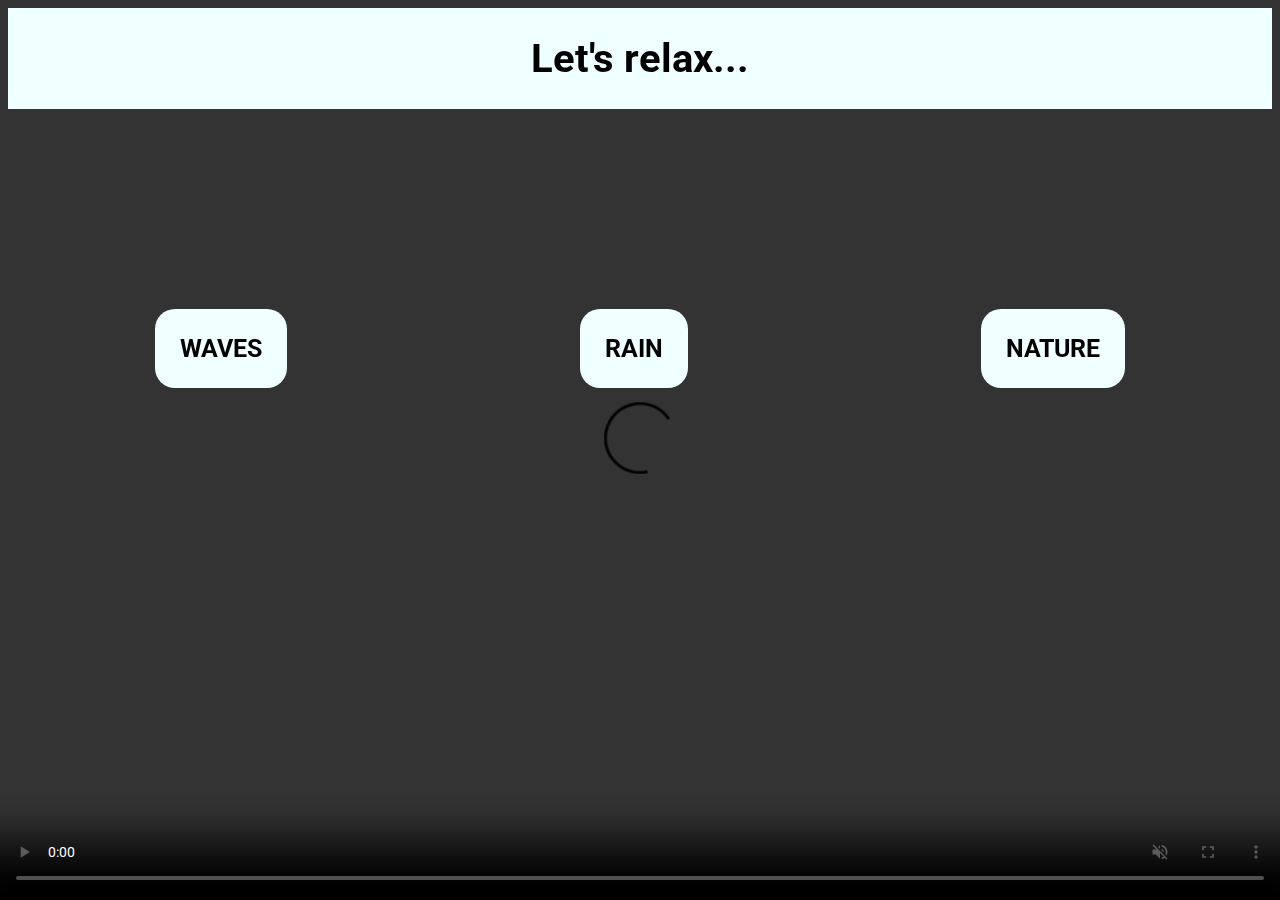
<file: index.html>
<!DOCTYPE html>
<html lang="en">
<head>
    <meta charset="UTF-8">
    <meta http-equiv="X-UA-Compatible" content="IE=edge">
    <meta name="viewport" content="width=device-width, initial-scale=1.0">
    <title>Document</title>
    <link rel="stylesheet" href="style.css">
    <link rel="icon" href="data:,">
    <link rel="preconnect" href="https://fonts.googleapis.com">
    <link rel="preconnect" href="https://fonts.gstatic.com" crossorigin>
    <link href="https://fonts.googleapis.com/css2?family=Roboto:wght@100&display=swap" rel="stylesheet">
</head>

<body>
    <div id="header">
        <h1>Let's relax...</h1>
    </div>

    <div id="btn-container">
        <button id="btn"><a href="Waves/waves.html">WAVES</a></button>
        <button id="btn"><a href="Rain/rain.html">RAIN</a></button>
        <button id="btn"><a href="Nature/nature.html">NATURE</a></button>
    </div>

    <video controls scrolling="no" autoplay="autoplay" loop="loop" muted defaultMuted playsinline id="myVideo">
        <source src="https://cdn.glitch.com/eeaf6ebc-3ee8-45cf-aa54-1394e24c3353%2FExotic%20beach.mp4?v=1628649495599" type="video/mp4">
    </video>

</body>
</html>
</file>
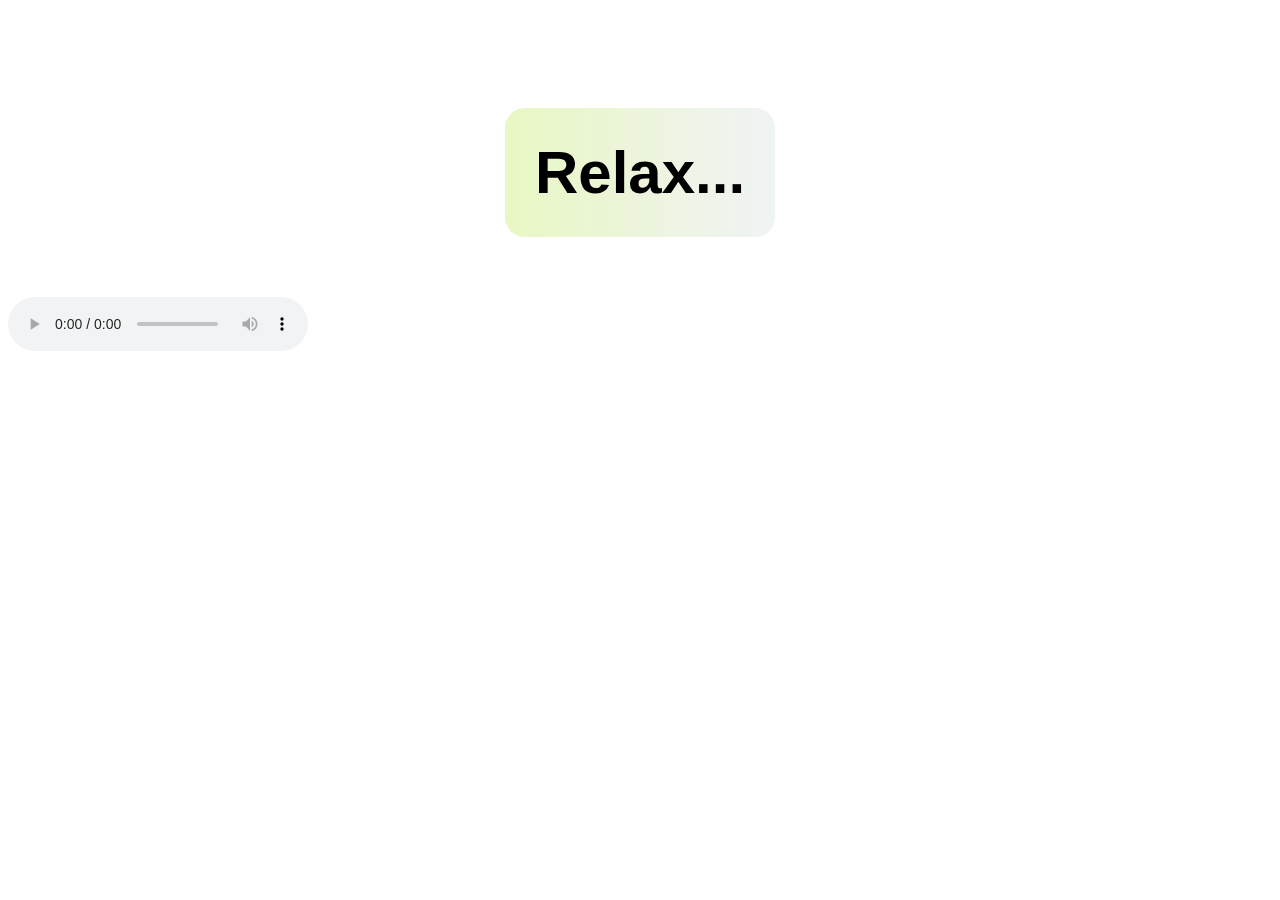
<file: Nature/nature.html>
<!DOCTYPE html>
<html lang="en">
<head>
    <meta charset="UTF-8">
    <meta http-equiv="X-UA-Compatible" content="IE=edge">
    <meta name="viewport" content="width=device-width, initial-scale=1.0">
    <title>Document</title>
    <link rel="stylesheet" href="nature.css">
</head>

<body>

    <div id="container-countdown">
        <p id="countdown">Relax...</p>
    </div>

    <audio id="player" autoplay="autoplay" loop="loop" controls>
        <source src="https://cdn.glitch.com/eeaf6ebc-3ee8-45cf-aa54-1394e24c3353%2Fnature.mp3?v=1628699781050" type="audio/mp3">
        </audio>
        
        <video scrolling="no" autoplay="autoplay" loop="loop" muted defaultMuted playsinline id="myVideo">
        <source src="https://cdn.glitch.com/eeaf6ebc-3ee8-45cf-aa54-1394e24c3353%2FGreen%20leaves.mp4?v=1628699823058" type="video/mp4" controls>
        </video>


    <script src="nature.js"></script>
</body>
</html>
</file>
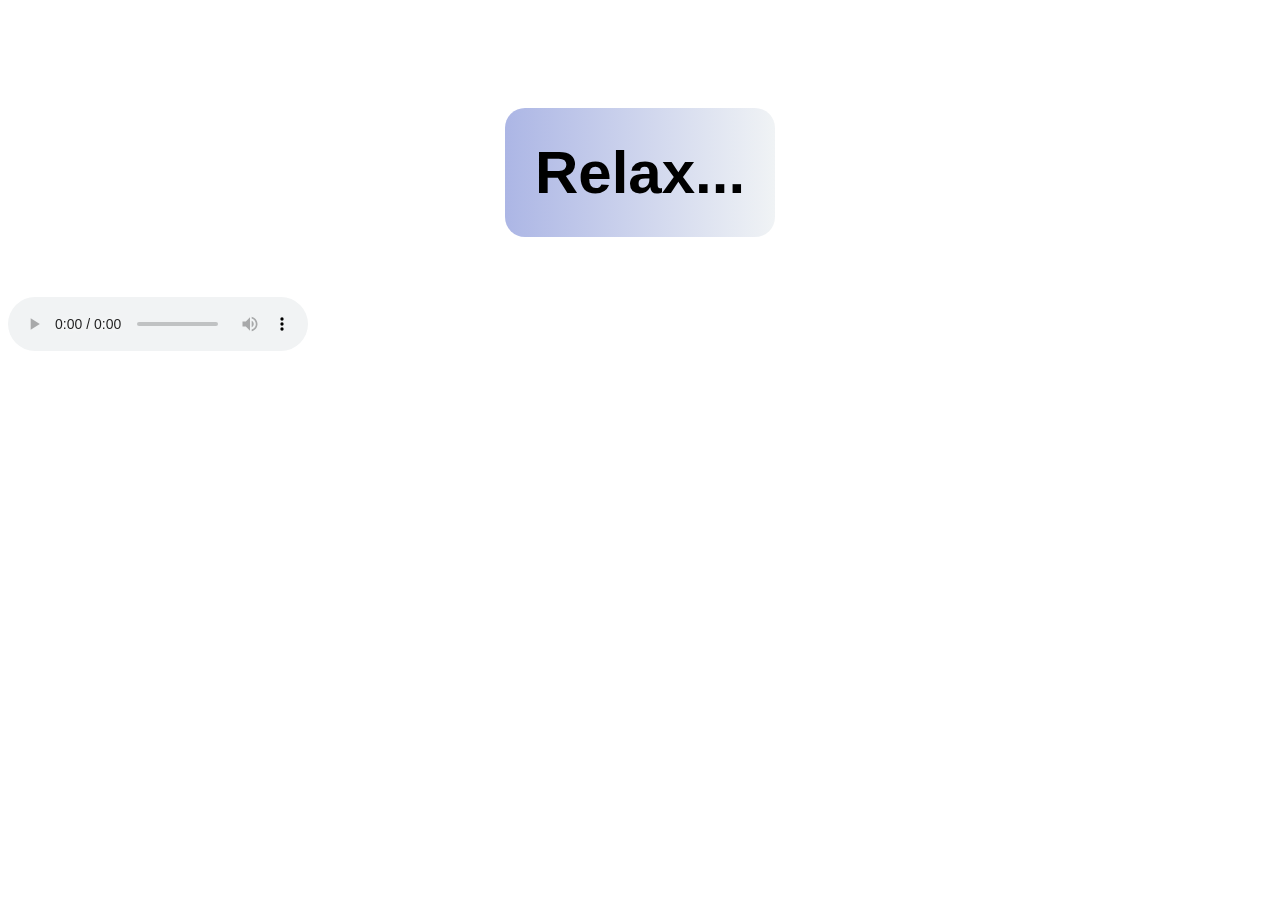
<file: Rain/rain.html>
<!DOCTYPE html>
<html lang="en">
<head>
    <meta charset="UTF-8">
    <meta http-equiv="X-UA-Compatible" content="IE=edge">
    <meta name="viewport" content="width=device-width, initial-scale=1.0">
    <title>Document</title>
    <link rel="stylesheet" href="rain.css">
</head>

<body>
    
    <div id="container-countdown">
        <p id="countdown">Relax...</p>
    </div>

    <audio id="player" autoplay="autoplay" loop="loop" controls>
        <source src="https://cdn.glitch.com/eeaf6ebc-3ee8-45cf-aa54-1394e24c3353%2Frain-test.mp3?v=1628681319810" type="audio/mp3">
        </audio>
        
        <video scrolling="no" autoplay="autoplay" loop="loop" muted defaultMuted playsinline id="myVideo">
        <source src="https://www.videvo.net/video/close-up-shot-rain-drops-falling-on-leaves/783004/" type="video/mp4">
        </video>


    <script src="rain.js"></script>
</body>
</html>
</file>
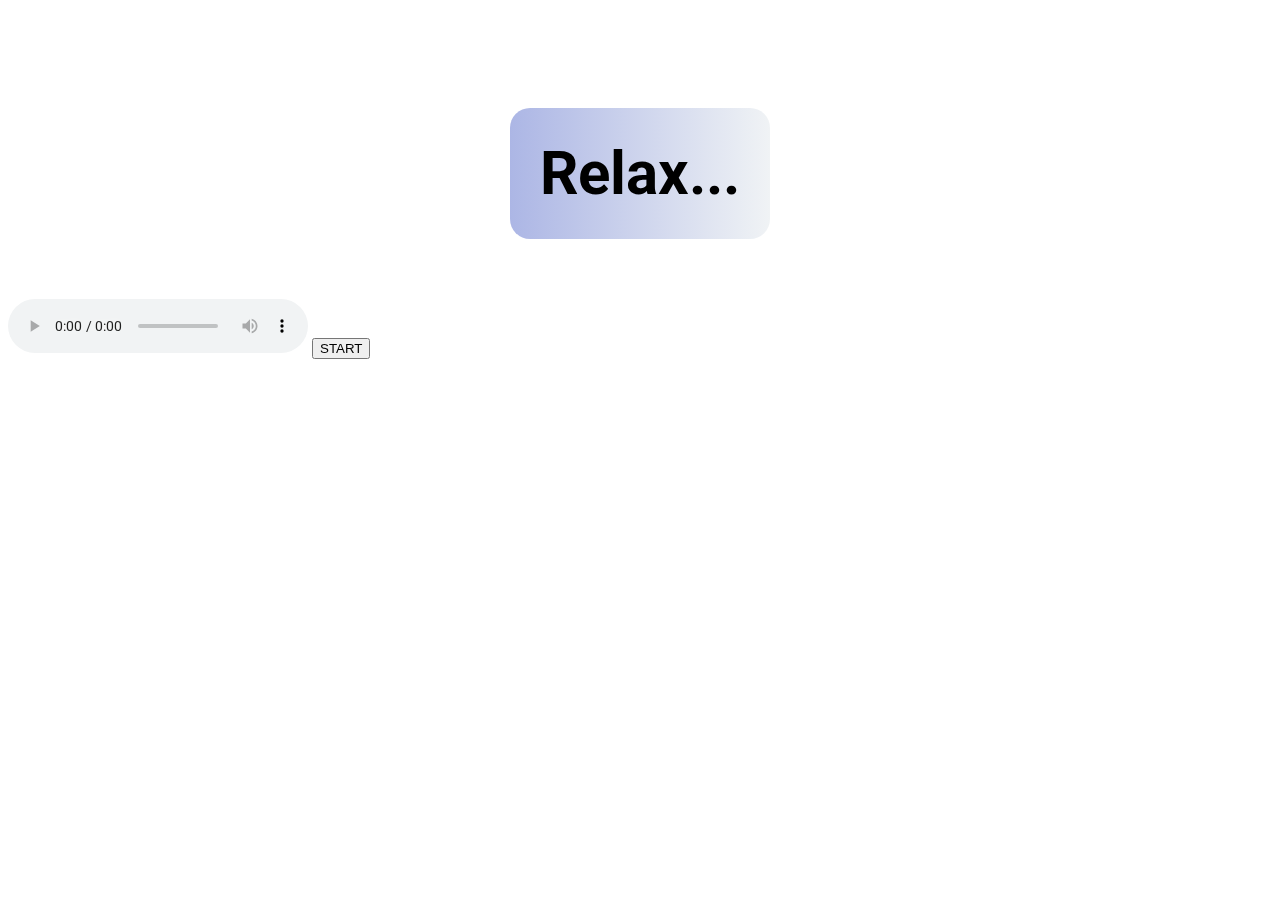
<file: Waves/waves.html>
<!DOCTYPE html>
<html lang="en">
<head>
    <meta charset="UTF-8">
    <meta http-equiv="X-UA-Compatible" content="IE=edge">
    <meta name="viewport" content="width=device-width, initial-scale=1.0">
    <title>Document</title>
    <link rel="stylesheet" href="waves.css">
    <link rel="preconnect" href="https://fonts.googleapis.com">
    <link rel="preconnect" href="https://fonts.gstatic.com" crossorigin>
    <link href="https://fonts.googleapis.com/css2?family=Roboto:wght@100&display=swap" rel="stylesheet">
</head>

<body>
    <div id="container-countdown">
        <p id="countdown">Relax...</p>
    </div>

    <audio id="player" autoplay="autoplay" loop="loop" controls>
        <source src="https://cdn.glitch.com/eeaf6ebc-3ee8-45cf-aa54-1394e24c3353%2FTunePocket-Soft-Ocean-Waves-Meditation-5-Breaths-Per-Min-5-Min-Preview.mp3?v=1628649760087" type="audio/mp3">
        </audio>

    <video scrolling="no" autoplay="autoplay" loop="loop" muted defaultMuted playsinline id="myVideo">
        <source src="https://cdn.glitch.com/eeaf6ebc-3ee8-45cf-aa54-1394e24c3353%2Fwaves.mp4?v=1628649682755" type="video/mp4">
        </video>

        <button id="myButton">START</button>


        <script src="waves.js"></script>
</body>
</html>
</file>
<file: style.css>
#header {
    display: flex;
    justify-content: center;
    background-color: azure;
}

h1 {
    font-size: 40px;
    font-family: 'Roboto', sans-serif;
}

#btn-container {
    display: flex;
    justify-content: space-around;
}

#btn {
    margin-top: 200px;
    padding: 25px;
    background: azure;
    border: none;
    border-radius: 20px;
}

a {
    text-decoration: none;
    color: black;
    font-size: 25px;
    font-family: 'Roboto', sans-serif;
    font-weight: bold;
}

#btn:hover {
    background: linear-gradient(to right, #ACB6E5, #74ebd5);
}

#myVideo {
    position: fixed;
    top: 0;
    right: 0;
    min-width: 100%;
    min-height: 100%;
    z-index: -10;
}

@media all and (max-width:500px) {
    #btn {
        padding: 15px;
    }
}
</file>
<file: Nature/nature.css>
#container-countdown {
    display: flex;
    justify-content: center;
}

#countdown {
    font-family: 'Roboto', sans-serif;
    font-size: 60px;
    margin-top: 100px;
    border-radius: 20px;
    padding: 30px;
    background: linear-gradient(to right, #e9f7c3, #f0f3f5);
    font-weight: bold;
}

#myVideo {
    position: fixed;
    top: 0;
    right: 0;
    min-width: 100%;
    min-height: 100%;
    z-index: -10;
}

@media all and (max-width:500px) {
    #myVideo {
        position: fixed;
        top: 0;
        right: 0;
        min-width: 100%;
        min-height: 100%;
        z-index: -10;
    }
}
</file>
<file: Rain/rain.css>
#container-countdown {
    display: flex;
    justify-content: center;
}

#countdown {
    font-family: 'Roboto', sans-serif;
    font-size: 60px;
    margin-top: 100px;
    border-radius: 20px;
    padding: 30px;
    background: linear-gradient(to right, #ACB6E5, #f0f3f5);
    font-weight: bold;
}

#myVideo { 
    position: fixed;
    top: 0;
    right: 0;
    min-width: 100%;
    min-height: 100%;
    z-index: -10;
}

@media all and (max-width:500px) {
    #myVideo {
        position: fixed;
        top: 0;
        right: 0;
        min-width: 100%;
        min-height: 100%;
        z-index: -10;
    }
}
</file>
<file: Waves/waves.css>
#container-countdown {
    display: flex;
    justify-content: center;
}

#countdown {
    font-family: 'Roboto', sans-serif;
    font-size: 60px;
    margin-top: 100px;
    border-radius: 20px;
    padding: 30px;
    background: linear-gradient(to right, #ACB6E5, #f0f3f5);
    font-weight: bold;
}

#myVideo {
    position: fixed;
    top: 0;
    right: 0;
    min-width: 100%;
    min-height: 100%;
    z-index: -10;
}

@media all and (max-width:500px) {
    #myVideo {
        position: fixed;
        top: 0;
        right: 0;
        min-width: 100%;
        min-height: 100%;
        z-index: -10;
    }
}
</file>
